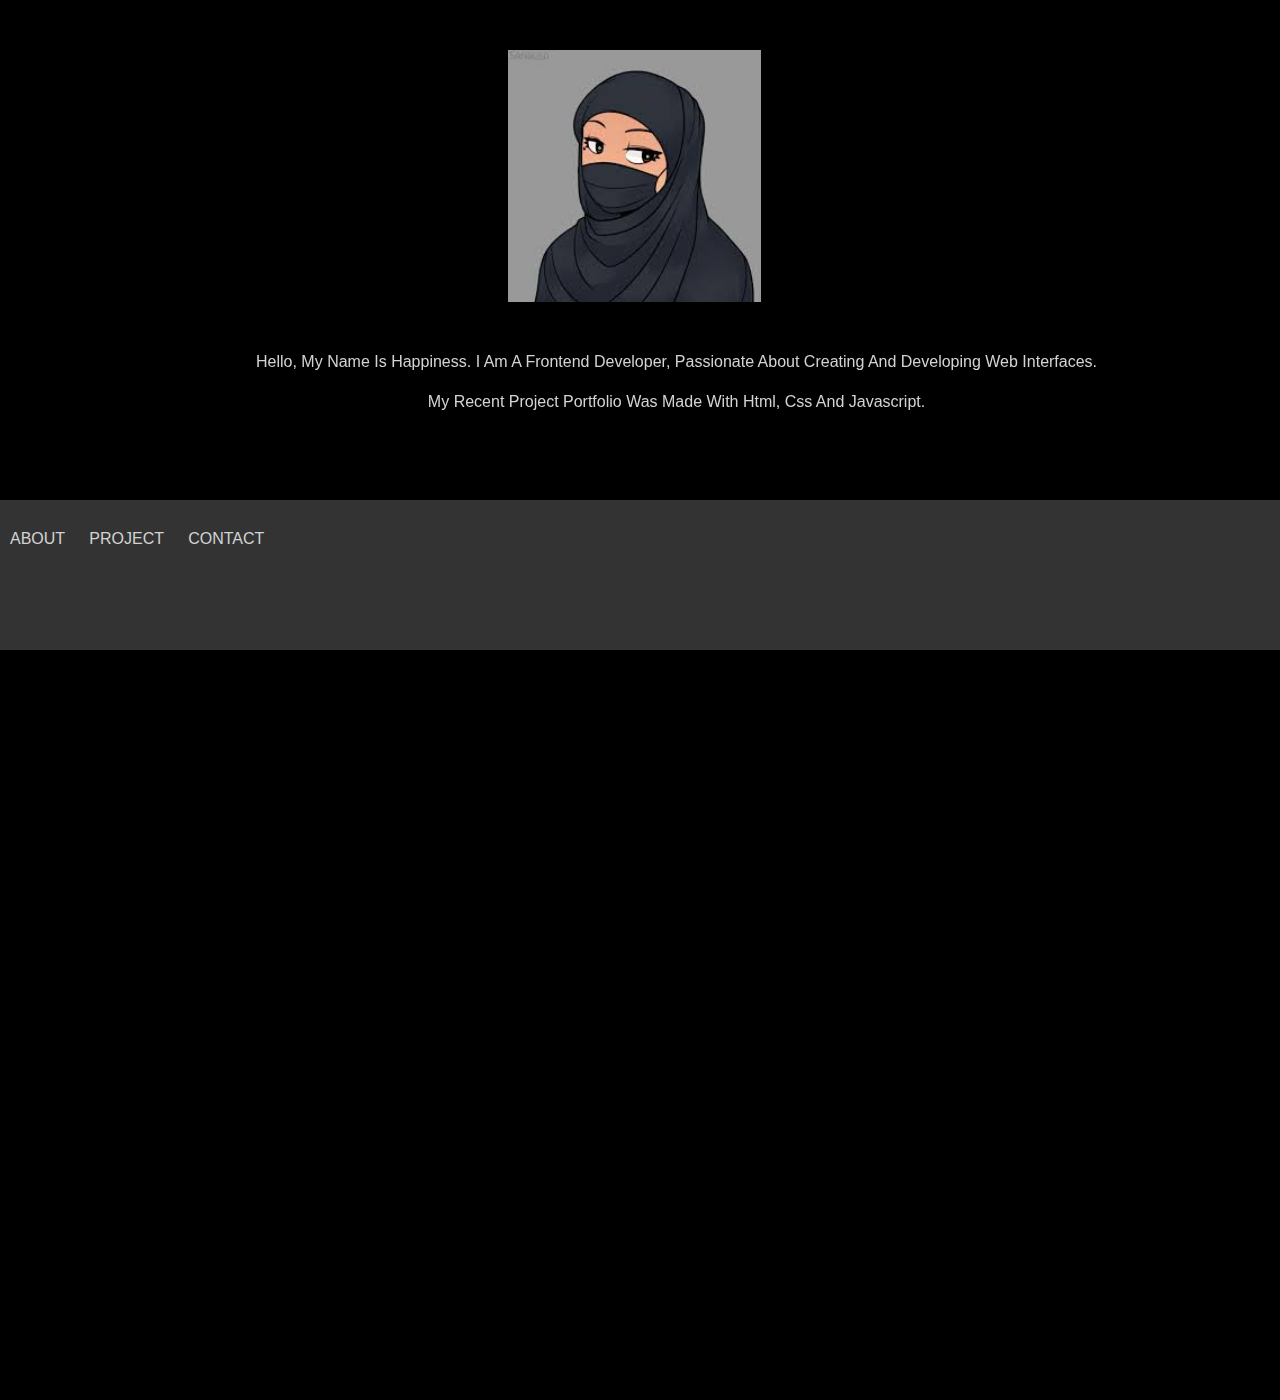
<file: index.html>
<!DOCTYPE html>
<html lang="en">
<head>
    <meta charset="UTF-8">
    <meta name="viewport" content="width=device-width, initial-scale=1.0">
    <link rel="icon" type="image/svg+xml" href="/assets/favicon.3ba44076.ico" />
    <script async src="https://www.googletagmanager.com/gtag/js?id=UA-234206552-5"></script>
    <link rel="stylesheet" href="/css/style.css">
    <title>MY PORTFOLIO</title>
</head>

<script src="https://cdn.jsdelivr.net/npm/bootstrap@5.2.3/dist/js/bootstrap.bundle.min.js" integrity="sha384-kenU1KFdBIe4zVF0s0G1M5b4hcpxyD9F7jL+jjXkk+Q2h455rYXK/7HAuoJl+0I4" crossorigin="anonymous"></script>
   <style>
    @media (min-width:1000px) {
      .height{
         height:100vh !important;
      }
      
    }
   </style>

<body>
<main class="height d-flex justify-content-center align-items-center " >
  <div class="row mx-auto">
    <div class="col col-sm-6 col-lg-4 mx-auto d-flex justify-content-center">
      <div class="image" style="top: 0%;">
        <img style="text-align:center; margin-left: 30%;" src="/asset/images/portfolio image 2.jpeg">
         <div class="text" style="text-align: center; justify-content: center;">
           <p> Hello, my name is happiness. I am a frontend developer, passionate about creating and developing web interfaces.</p>
           <P>my recent project portfolio was made with html, css and javascript.   </P>
         </div>
     </div>
    </div>
  <div class="col col-sm-6 col-lg-4 mx-auto d-flex justify-content-center">
   <main class="footer1" style="margin-top: 500px;">
     <div class="text_footer1">
         <a style="text-decoration: none; color: lightgrey;" class="text_footer" href="../html/firstindex.html">ABOUT</a>
         <a style="text-decoration: none; color: lightgrey;" class="text_footer" href="../html/secondindex.html">PROJECT</a>
         <a style="text-decoration: none; color: lightgrey;" class="text_footer" href="../html/thirdindex.html">CONTACT</a> 
     </div>
    
    </main>
    </div>
    </div>
 </main>
</body>
</html>
</file>
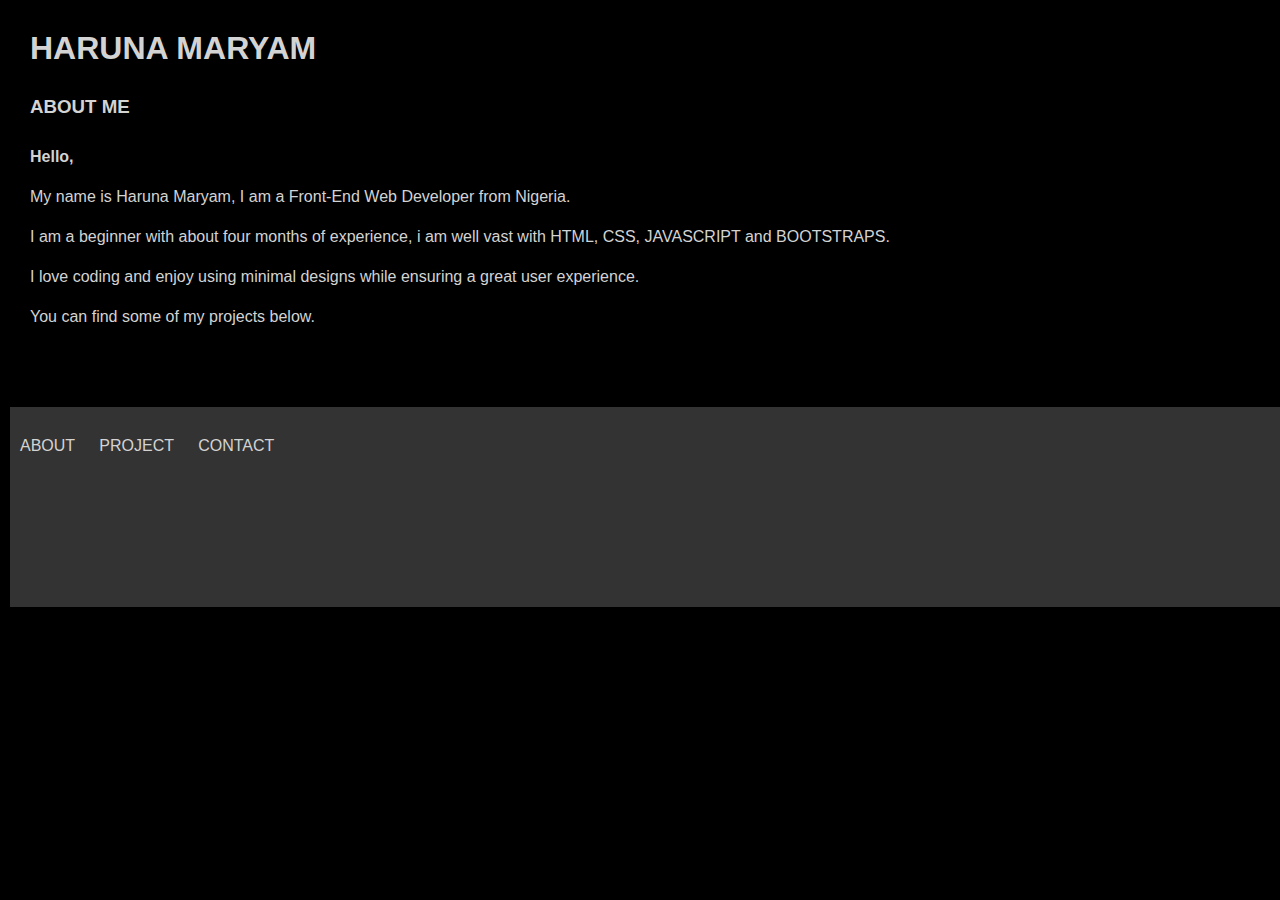
<file: html/firstindex.html>
<!DOCTYPE html>
<html lang="en">
<head>
    <meta charset="UTF-8">
    <meta name="viewport" content="width=device-width, initial-scale=1.0">
    <link rel="stylesheet" href="../css/index.css">
    <title>About</title>
</head>
<body>
   <div class="name">
     <h1>HARUNA MARYAM</h1>
    </div>
    <div class="about">
      <h3>ABOUT ME</h3>
      <h4 style="margin-top: 30px; margin-bottom: 20px;">Hello,</h4>
      <p>My name is Haruna Maryam, I am a Front-End Web Developer from Nigeria.</p><br>
      <p>I am a beginner with about four months of experience, i am well vast with HTML, CSS, JAVASCRIPT and BOOTSTRAPS.</p><br>
      <p>I love coding and enjoy using minimal designs while ensuring a great user experience.</p><br>
      <p>You can find some of my projects below.</p>
    </div>
    <main style="margin-top: 80px;" class="footer2">
        <div class="text_footer2">
              <a style="text-decoration: none; color: lightgrey;" class="text_footer" href="../html/firstindex.html">ABOUT</a>
              <a style="text-decoration: none; color: lightgrey;" class="text_footer" href="../html/secondindex.html">PROJECT</a>
              <a style="text-decoration: none; color: lightgrey;" class="text_footer" href="../html/thirdindex.html">CONTACT</a> 
        </div>
    </main>
     
 <script src="../JavaScript/index.js"></script>
 </script>
</body>
</html>
</file>
<file: css/style.css>
*{
 margin: 0;
 padding: 0;
 box-sizing: border-box;
}
body{
    background-color: black;
    font-family: sans-serif;

}
/* happiness styles*/
.image{
    position:fixed ;
    justify-content: center;
    text-align: center;
    margin-top: 50px;
    margin-left: 20%;

}
.text{
    color:lightgray;
    justify-content: center;
    text-align: center;
    margin-top: 40px;
    text-transform: capitalize;
    line-height: 40px;
}

/* happiness*/

/*success styles*/
.footer1{
    background-color: #333333;
    margin-top: 40px;
    height: 150px;
    width: 100%;
}
.text_footer1{
    padding-top: 30px;
    color:rgba(255, 255, 255, 0.315) ;
    text-decoration: none;
    margin-left: 10px;
    word-spacing: 20px;
}
.footer2{
    background-color: #333333;
    margin-top: 40px;
    height: 200px;
    width: 100%;
}
.text_footer2{
    padding-top: 30px;
    color:rgba(255, 255, 255, 0.315) ;
    text-decoration: none;
    margin-left: 10px;
    word-spacing: 20px;
}
.footer3{
    background-color: #333333;
    margin-top: 10px;
    height: 150px;
    width: 100%;
}
.text_footer3{
    padding-top: 30px;
    color:rgba(255, 255, 255, 0.315) ;
    text-decoration: none;
    margin-left: 10px;
    word-spacing: 20px;
}
.footer4{
    background-color: #333333;
    margin-top: 40px;
    height: 150px;
    width: 100%;
}
.text_footer4{
    padding-top: 30px;
    color:rgba(255, 255, 255, 0.315) ;
    text-decoration: none;
    margin-left: 10px;
    word-spacing: 20px;
}

/*success*/

/*Maryam styles*/
.name{
    margin-top: 30px;
    color: lightgrey;
    margin-left: 20px;

}
.about{
    color: lightgray;
    margin-top: 30px;
    line-height: 20px;
    margin-left: 20px;
}


/*Maryam styles*/

/*emmanuel*/

section {
    max-width: 800px;
    margin: 40px auto;
    padding: 20px;
}

h2 {
    color: rgb(249, 245, 245);
}

ul {
    list-style-type: none;
    padding: 0;
}

li {
    display: inline-block;
    margin-right: 10px;
    background-color:lightgray;
    padding: 5px 10px;
    border-radius: 5px;
}

.project {
    margin-bottom: 20px;
    
}
img{
    width: 30%;
    height: auto;
    display: flex;
    flex-direction: row;
}

/*emmanuel*/

/*Aisha stylings*/
.heading{
    color: rgb(115, 125, 136);
    text-align: center;
    margin-top: 70px;
    font-size: larger;
    
}

.detail{
    text-transform: capitalize;
    color: lightgray;
    font-size: medium;
    text-indent: 30px;
    text-align: center;
    margin-top: 20px;
    line-height: 20px;
    word-spacing: 1.5px;
}

.btn{
  background-color: black;
  color: lightgray;
  text-transform: capitalize;
  border: 2px solid rgba(255, 255, 255, 0.315);
  border-radius: 5px;
  padding: 12px;
  text-decoration: none;
  text-align: center;
  display: inline-block;
  justify-content: center;
  cursor: pointer;
  margin-left: 45%;
  margin-top: 70px;
}

.btn:hover {
    background-color: lightslategray;
}

.contacts{
 text-align: center;
 margin-top: 6%;
 

}

.social-icons{
    color:#333333;
    transition: color 0.2s;
    text-decoration: none;
    font-size: 30px;
    margin: 0 50px;
}

.social-icons:hover{
    color: #0000ff;
    background-color: transparent;
}
.date{
    position: absolute; 
    top: 0px; 
    right: 0px; 
    margin-top: 7px;
    margin-right: 10px;
    line-height: 25px;
    color: black;
    font-size: larger;
}
#demo{
    display: flex;
    flex-direction: row;
    justify-content: right;
    bottom: 30px;

}
#demo2{
    display: flex;
    flex-direction: row;
    justify-content: right;
    bottom: 30px;

}
/*Aisha's*/



    
   
   }
   
   .social-icons{
       color:#333333;
       transition: color 0.2s;
       text-decoration: none;
       font-size: 30px;
       margin: 0 50px;
   }
   
   .social-icons:hover{
       color: #0000ff;
       background-color: transparent;
   }
   .date{
       position: absolute; 
       top: 0px; 
       right: 0px; 
       margin-top: 7px;
       margin-right: 10px;
       line-height: 25px;
       color: black;
       font-size: larger;
   }
   #demo{
       display: flex;
       flex-direction: row;
       justify-content: right;
       bottom: 30px;
   
   }
   #demo2{
       display: flex;
       flex-direction: row;
       justify-content: right;
       bottom: 30px;
   
   }
   /*Aisha's*/
</file>
<file: css/index.css>
*{
    margin: 0;
    padding: 0;
    box-sizing: border-box;
}
body{
    background-color: black;
    color: white;
    margin-left: 10px;
    font-family: sans-serif
}
.note{
    margin-left: 10px;
}
 

/* happiness styles*/
.image{
    position:fixed ;
    justify-content: center;
    text-align: center;
    margin-top: 50px;
    margin-left: 20%;

}
.text{
    color:lightgray;
    justify-content: center;
    text-align: center;
    margin-top: 40px;
    text-transform: capitalize;
    line-height: 40px;
}

/* happiness*/

/*success styles*/
.footer1{
    background-color: #333333;
    margin-top: 40px;
    height: 150px;
    width: 100%;
}
.text_footer1{
    padding-top: 30px;
    color:rgba(255, 255, 255, 0.315) ;
    text-decoration: none;
    margin-left: 10px;
    word-spacing: 20px;
}
.footer2{
    background-color: #333333;
    margin-top: 40px;
    height: 200px;
    width: 100%;
}
.text_footer2{
    padding-top: 30px;
    color:rgba(255, 255, 255, 0.315) ;
    text-decoration: none;
    margin-left: 10px;
    word-spacing: 20px;
}
.footer3{
    background-color: #333333;
    margin-top: 10px;
    height: 150px;
    width: 100%;
}
.text_footer3{
    padding-top: 30px;
    color:rgba(255, 255, 255, 0.315) ;
    text-decoration: none;
    margin-left: 10px;
    word-spacing: 20px;
}
.footer4{
    background-color: #333333;
    margin-top: 40px;
    height: 150px;
    width: 100%;
}
.text_footer4{
    padding-top: 30px;
    color:rgba(255, 255, 255, 0.315) ;
    text-decoration: none;
    margin-left: 10px;
    word-spacing: 20px;
}

/*success*/

/*Maryam styles*/
.name{
    margin-top: 30px;
    color: lightgrey;
    margin-left: 20px;

}
.about{
    color: lightgray;
    margin-top: 30px;
    line-height: 20px;
    margin-left: 20px;
}


/*Maryam styles*/

/*emmanuel*/

section {
    max-width: 800px;
    margin: 40px auto;
    padding: 20px;
}

h2 {
    color: rgb(249, 245, 245);
}

ul {
    list-style-type: none;
    padding: 0;
}

li {
    display: inline-block;
    margin-right: 10px;
    background-color:lightgray;
    padding: 5px 10px;
    border-radius: 5px;
}

.project {
    margin-bottom: 20px;
    
}
img{
    width: 30%;
    height: auto;
    display: flex;
    flex-direction: row;
}

/*emmanuel*/

/*Aisha stylings*/
.heading{
    color: rgb(115, 125, 136);
    text-align: center;
    margin-top: 70px;
    font-size: larger;
    
}

.detail{
    text-transform: capitalize;
    color: lightgray;
    font-size: medium;
    text-indent: 30px;
    text-align: center;
    margin-top: 20px;
    line-height: 20px;
    word-spacing: 1.5px;
}

.btn{
  background-color: black;
  color: lightgray;
  text-transform: capitalize;
  border: 2px solid rgba(255, 255, 255, 0.315);
  border-radius: 5px;
  padding: 12px;
  text-decoration: none;
  text-align: center;
  display: inline-block;
  justify-content: center;
  cursor: pointer;
  margin-left: 45%;
  margin-top: 70px;
}

.btn:hover {
    background-color: lightslategray;
}

.contacts{
 text-align: center;
 margin-top: 6%;
 

}

.social-icons{
    color:#333333;
    transition: color 0.2s;
    text-decoration: none;
    font-size: 30px;
    margin: 0 50px;
}

.social-icons:hover{
    color: #0000ff;
    background-color: transparent;
}
.date{
    position: absolute; 
    top: 0px; 
    right: 0px; 
    margin-top: 7px;
    margin-right: 10px;
    line-height: 25px;
    color: black;
    font-size: larger;
}
#demo{
    display: flex;
    flex-direction: row;
    justify-content: right;
    bottom: 30px;

}
#demo2{
    display: flex;
    flex-direction: row;
    justify-content: right;
    bottom: 30px;

}
</file>
